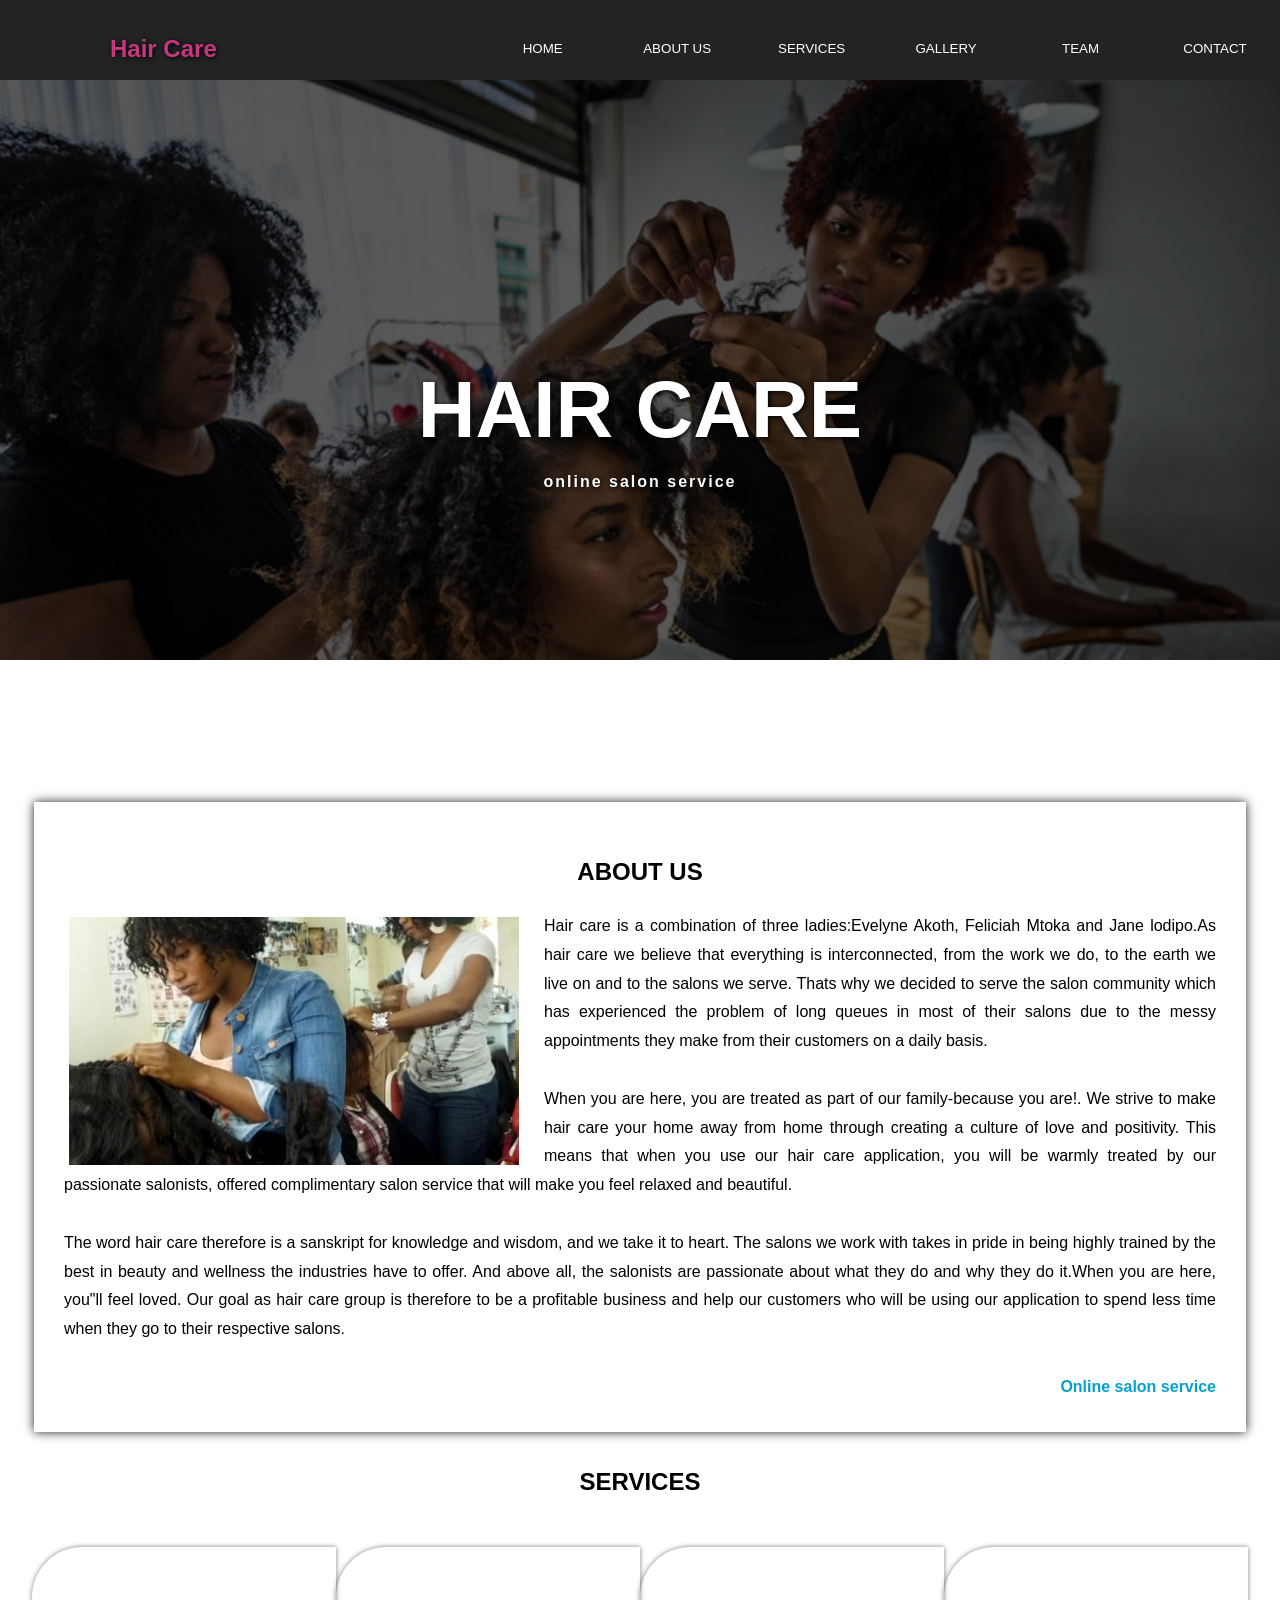
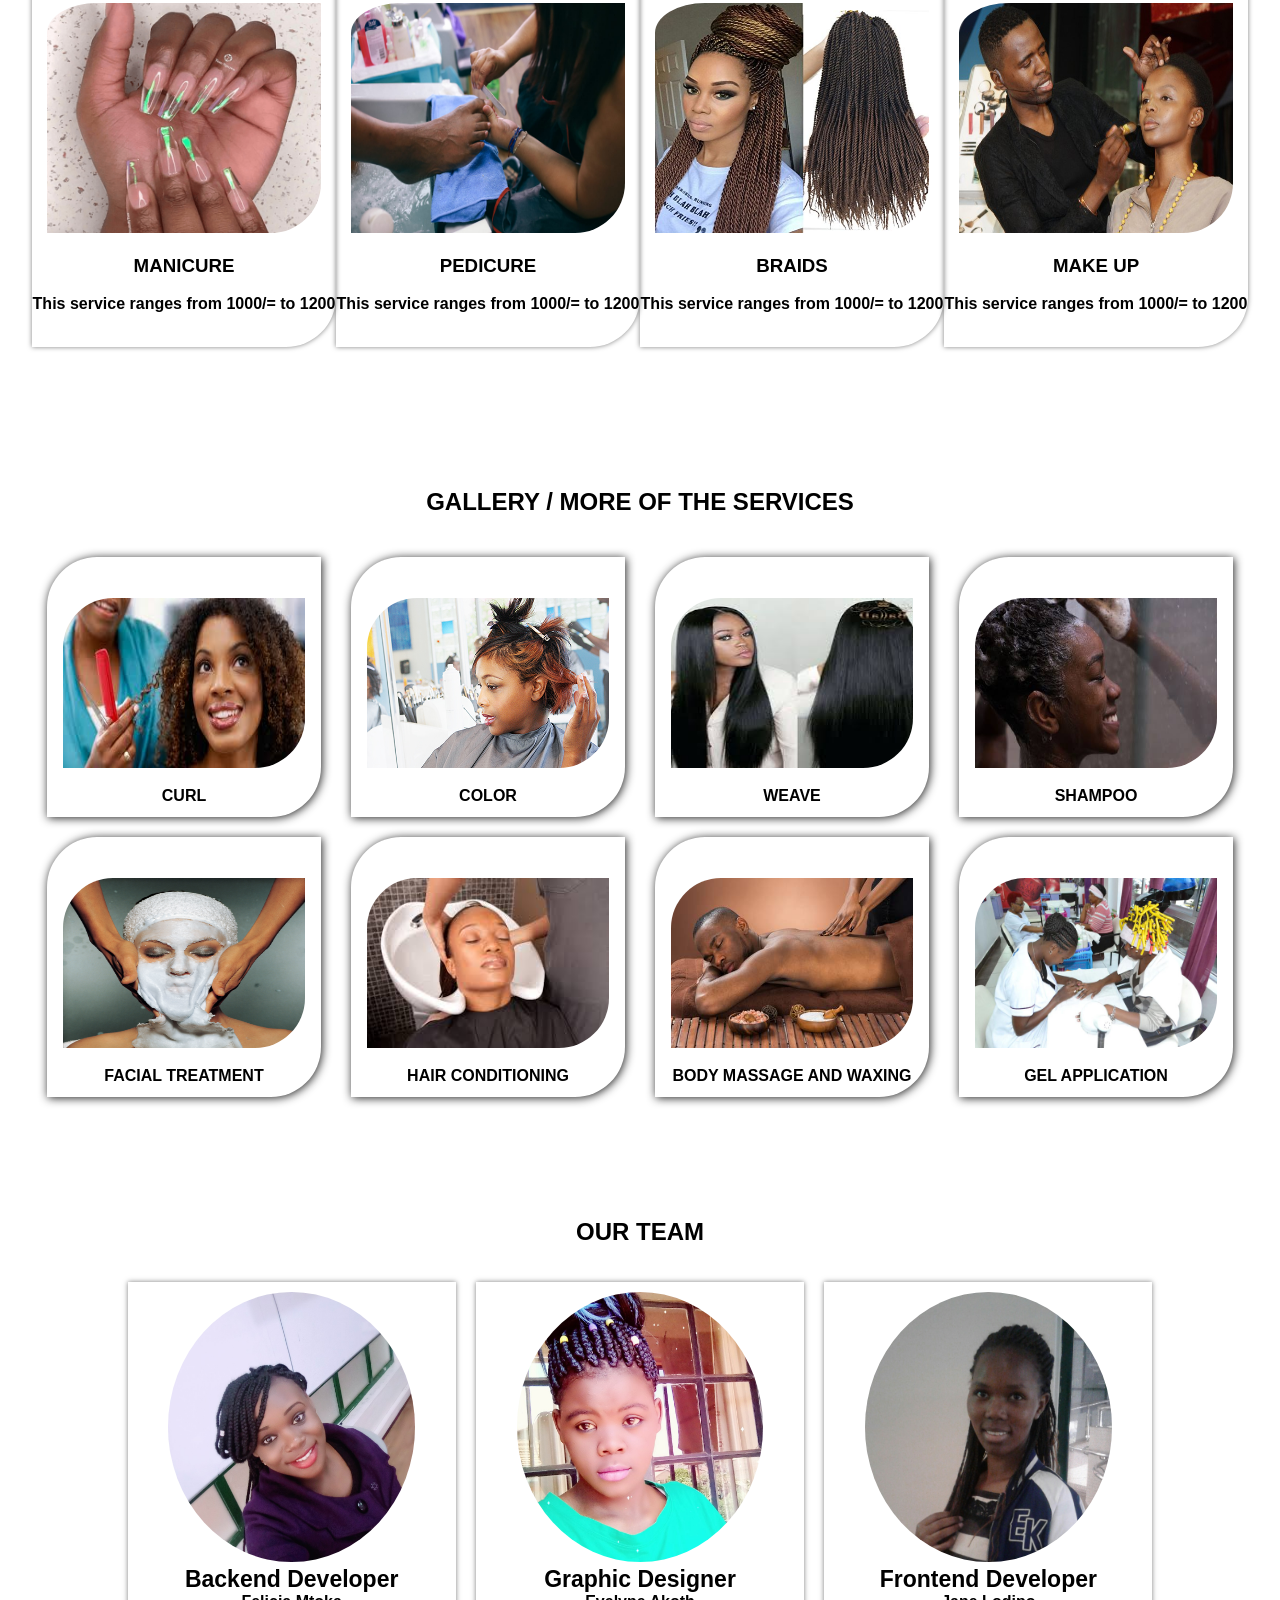
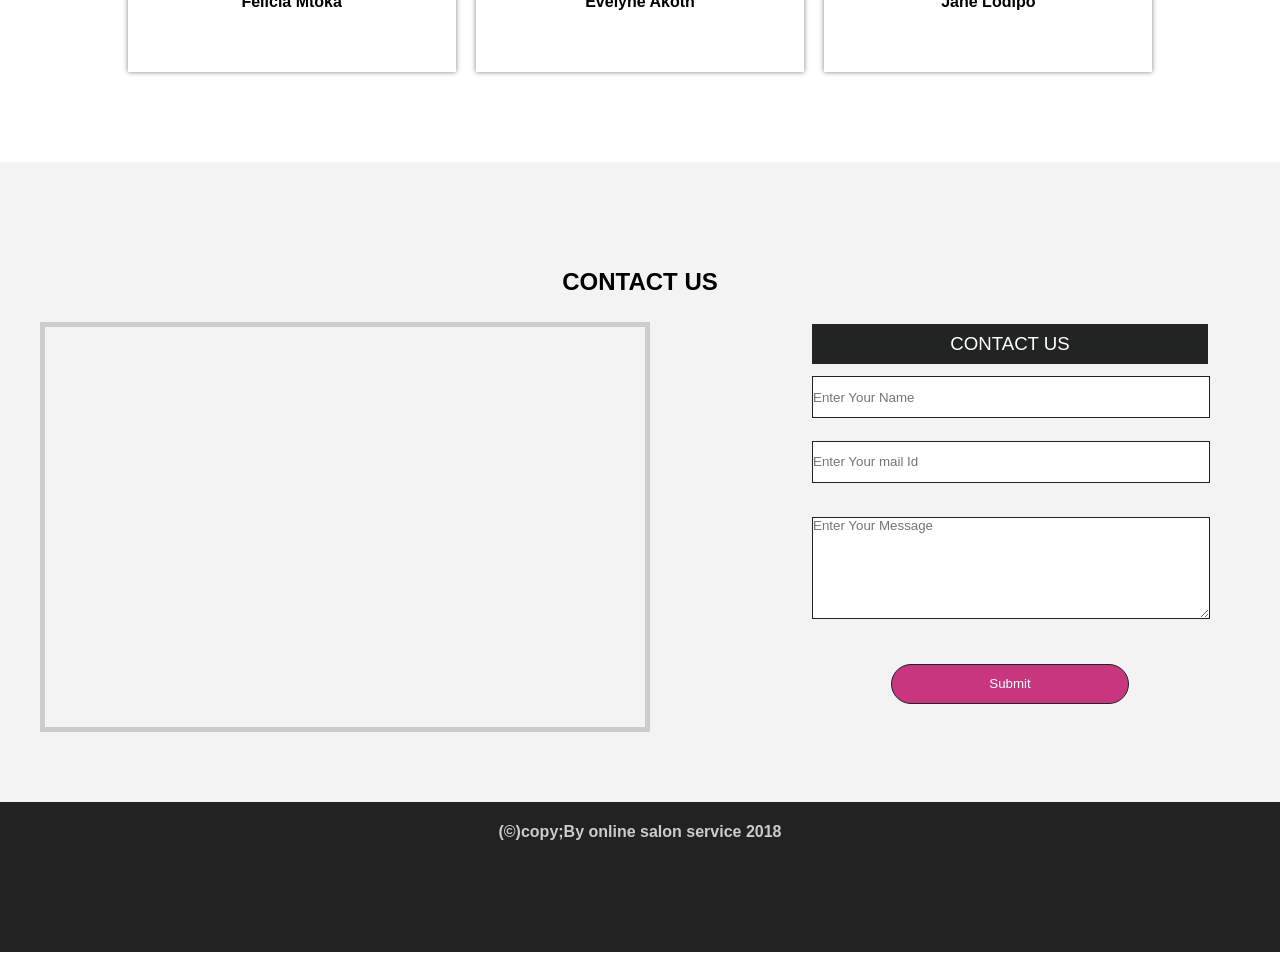
<file: index.html>
<!DOCTYPE html>
<html>
<head>
	<title>	single page website online salon service</title>
	<meta name="viewport" content="width=device-width, initial-scale=1.0">
	<style type="text/css">
	*{
		margin:0px;padding: 0px;font-family: sans-serif;
	}
	nav{
		width: 100%;height:80px;background-color: #222323;color: #fff;position:fixed;z-index: 100;
	}
	nav ul{
		list-style: none;text-align: right;
	}
	nav ul li{
		display: inline-block;text-align: center;height:60px;line-height: 80px;width: 130px;position: relative;font-size: 10pt;text-transform: uppercase;bottom: 115px
	}
	nav ul li a{
		text-decoration: none;color:#fff;display: block;
	}
	nav ul li a:hover::before{
		content:'';
		border:15px solid #C7367E;
		position: absolute;
		left:0px;top: 0px;right: 0px; 
		border-color: transparent  transparent #C7367E  transparent;     transform: rotate(180deg);
		top:-10px;
	}
	nav ul li a:hover::after{
		content:'';
		border:15px solid pink;
		position: absolute;
		left:0px;bottom: 0px;right: 0px;
		border-color:#C7367E  transparent transparent transparent ;     transform: rotate(180deg);
		bottom: -10px;
	}
	nav h3{
		height: 60px;line-height: 60px;margin-left: 20px;float:left;font-size: 18pt;text-shadow: 1px 1px 5px #000;position: relative;bottom: 105px;left:90px;
	}
	nav h3 span:first-child{
		/*color:pink;border-top:4px solid pink; */
		color:#C7367E;
		/*text-transform: lowercase;
*/
	}
	nav h3 span:last-child{
	/*border-bottom: 4px solid #fff; */
	color:#C7367E;
	/*text-transform: lowercase;*/
	left: 30px;
     }
	.home div{
		width: 450px;height: 200px;position: absolute;top:0px;left:0px;right:0px;bottom: 0px;margin: auto;text-align: center;color:#fff;text-shadow: 1px 1px 5px #000;line-height: 1.5
	}
	.home{
		width: 100%;height: 600px;background-image: url('image/saloon1.jpg');background-size: 100%auto;padding-top:60px;background-position: 0px 55px;
	}
	.about{
		width: 100%;height: 550px;padding-top:70px;
	}
	.about h2,.services h2,.gallery h2,.team h2,.contact h2{
		height: 80px;text-align: center;line-height: 80px;font-size: 18pt;text-transform: uppercase;
	}
	.home div h1{
		font-size: 60pt;

	}
	.home div h2{
		font-size: 12pt;letter-spacing: 2px;

	}
	.home div h3{
		font-size: 12pt;height: 50px;line-height: 50px;width: 150px;text-align:center;margin:auto;border:2px solid #fff;font-weight: normal;letter-spacing: 1px;margin-top: 60px; transition: background-color 0.7s linear

	}
	.home div h3:hover{
		background-color: pink;color:#222;text-shadow: 0px 0px 0px #000;
		}
	.about div{
		width: 90%;margin: auto;text-align: justify;line-height: 1.8;box-shadow: 0px 0px 10px #222;padding: 30px;
	}
	.about div img{
		width: 450px;border: 5px solid #fff;float:left;margin-right: 20px;
	}
	.about div span{
		display: block;text-align: right;font-size: 12pt;color: #06A0CC; font-weight: bold;
	}
	.services{
		width: 100%;height: 500px;padding-top: 90px;
	}
	.services .services-row,.gallery .gallery-row{
		width:95%;margin: auto;height: 450px;display: flex;text-align: center; 
	}
	.services .services-row .services-item{
		width:25%;margin: auto;height: 400px;box-shadow:0px 0px 5px rgba(0,0,0,0.5);transition: background-color 1s linear;bottom: 20px;border-radius:  50px 0px 50px 0px
    }
	.services .services-row .services-item img{
		width:90%;margin: auto;height: 230px;padding-top: 20px;border-radius:  50px 0px 50px 0px
    }
   
    .services .services-row .services-item:hover{
	 	background-color: #222;color#fff;
     }
    .services h4{
    	font-size: 15px
    	font-family:arial;
    	bottom: 10px;

    }
    .gallery{
		padding-top: 120px;
	}
	.gallery .gallery-row{
		width:95%;margin: auto;height: 280px;display: flex;text-align: center; 
	}
	.gallery .gallery-row .gallery-item{
		width: 350px;height: 250px;padding: 5px 10px;box-shadow: 1px 1px 10px #222;margin: 15px;
		border-radius:  50px 0px 50px 0px

	}.gallery-item h2{
		font-size:12pt;padding-top: 10px;line-height: 1.8 

	}
   .gallery-item img{
		width: 95%;height: 170px;border-radius:  50px 0px 50px 0px

	}
	.gallery-item:hover{
		background-color: pink   ;color:#fff;

	}
	.team{
		padding: 90px;
	}

	.team .team-row{
		width:95%;margin: auto;height: 400px;display: flex;text-align: center; 
	}
	
	.team-item{
		width: 30%;height: 370px;box-shadow:0px 0px 5px rgba(0,0,0,0.5);margin: 10px 10px;padding: 10px;

	}
	.team-item img{
		width: 80%;height: 270px;border-radius: 50%; object-fit:cover; 

    }
    .team h3{
    	font-size: 23px;
    
    }
	.team-item:hover{
		background-color:pink;color: #fff
	}
	.contact{
		padding-top: 80px;background-color:#f3f3f3;background-position: 0px 90px;background-size: 100%;background-repeat: no-repeat;
	}
	.contact-row{
		width: 100%;height: 480px;display:flex; 
	}
	.contact-map{
		width: 600px;height: 400px;border:5px solid #ccc;margin-left: 40px;
	}
	.contact-form{
		width: 400px;height: 400px;margin-left:80px;
	}
	
	.contact-form table{
		width: 100%;height: 400px;margin-left: 80px;text-align: center;
	}
    
	.contact-form table tr:first-child{
		height: 40px;margin: 10px 0px;border: 1px solid #222;font-size: 14pt;text-transform: uppercase;background-color: #222323;color: #fff;border-radius: 50px; 
	}
	
	.contact-form table tr td input{
		width: 100%;height: 40px;margin: 5px 0px;border: 1px  solid #222;/*border-radius: 40px;*/
	}
   .contact-form table tr td textarea{
		width: 100%;height: 100px;margin: 10px 0px;border: 0.5px  solid #222;
	}
   .contact-form table tr td input[type='submit']{
		width: 60%;height: 40px;margin: 10px 0px;background-color: #C7367E;color: #fff;text-align: center;border-radius: 50px;
	}
	footer{
		width: 100%;height: 150px;line-height: 60px;text-align: center;background-color:#222;color: #ccc;font-size: 12pt; 
	}
	.lime img{
		width:120px;
		position:relative;
		right:1370px;
		bottom: 10px; 
	}
	.button{  
	width: 100%;
	height: 100px;
}
#myBtn{
	display: none; 
    position: fixed; 
    bottom: 40px; 
    right: 50px; 
    z-index: 99; 
    border: none; 
    outline: none;
    background-color: #C7367E; 
    color: white; 
    cursor: pointer;
    padding: 15px; 
    border-radius: 10px;
    font-size: 18px; 
}
#myBtn:hover {
    background-color: #555;
}
body{
	background-color: white;
}

@media screen and (max-width: 800px) {
    body {
        background-color: lightgrey;
    }
}	
</style>

</head>
<body>
	<nav>

	<ul>
		<div class="lime">
			<img src="image/logs.png">
			
		</div>
		<h3><span> Hair</span><span> Care</span></h3>
	<li><a href="#home">Home</a></li>
	<li><a href="#about us">About us</a></li>
	<li><a href="#services">Services</a></li>
	<li><a href="#gallery">Gallery</a></li>
	<li><a href="#team">Team</a></li>
	<li><a href="#contact">Contact</a></li>

	</ul>	
	</nav>

	<section class="home" id="home">
		<div>
			<h1>HAIR CARE</h1>
			<h2>online salon service</h2>
			<!-- <h3> LEARN MORE</h3> -->
		</div>
	</section><br><br><br><br>
	<section class="about us" id="about us">
		
		<div>
			<h2>About us</h2>
			<img src="image/photo.jpg">
			Hair care is a combination of three ladies:Evelyne Akoth, Feliciah Mtoka and Jane lodipo.As hair care we believe that everything is interconnected, from the work we do, to the earth we live on and to the salons we serve. Thats why we decided to serve the salon community which has experienced the problem of long queues in most of their salons due to the messy appointments they make from their customers on a daily basis.<br><br>When you are here, you are treated as part of our family-because you are!. We strive to make hair care your home away from home through creating a culture of love and positivity. This means that when you use our hair care application, you will be warmly treated by our passionate salonists, offered complimentary salon service that will make you feel relaxed and beautiful.<br><br>The word hair care therefore  is a sanskript for knowledge and wisdom, and we take it to heart. The salons we work with takes in pride in being highly trained  by the best in beauty and wellness  the industries have to offer. And above all, the salonists are passionate about what they do and why they do it.When you are here, you"ll feel loved.
			Our goal as hair care group is therefore to be a profitable business and help our customers who will be using our application to spend less time when they go to their respective salons.<br><br>

<span>Online salon service</span>

		</div>
	</section>
	<section class="services" id="services">
		<h2> Services</h2>
		<div class="services-row">
			<div class="services-item"><br><br>
				<img src="image/manicure.png"><br><br>
				<h3>MANICURE</h3><br>
				<h4>This service ranges from 1000/= to 1200</h4>
				
			</div>
			<div class="services-item"><br><br>
				<img src="image/pedicure2.jpg"><br><br>
				<h3>PEDICURE</h3><br>
				<h4>This service ranges from 1000/= to 1200 </h4>
				
			</div>
			<div class="services-item"><br><br>
				<img src="image/braids.jpg"><br><br>
				<h3>BRAIDS</h3><br>
				<h4>This service ranges from 1000/= to 1200</h4>
				
			</div>
			
		
		<div class="services-item"><br><br>
				<img src="image/maki.jpg"><br><br>
				<h3>MAKE UP</h3><br>
				<h4>This service ranges from 1000/= to 1200</h4>
				
			</div>
		</div>
			<!-- <div class="services-item">
				<img src="image/maa.jpg">
				<h2>massage</h2>
				<h4>HTML, CSS, JavaScript andjQuery</h4>
				
			</div>
			 -->
		
			
		</div>
	</section>
	<section class="gallery" id="gallery">
		<h2>Gallery  /  more of the services</h2>
		<div class="gallery-row">
			<div class="gallery-item"><br><br>
				<img src="image/curl.jpg">
				<h2>curl</h2>
				
			</div>
			
			<div class="gallery-item"><br><br>
				<img src="image/color jpg.jpg">
				<h2>color</h2>
				
			</div>
			
			<div class="gallery-item"><br><br>
				<img src="image/weave.jpg">
				<h2>weave</h2>
				
			</div>
			
			<div class="gallery-item"><br><br>
				<img src="image/shampoo.jpg">
				<h2>shampoo</h2>
				
			</div>
			
			
			
		</div>
		<div class="gallery-row">
			<div class="gallery-item"><br><br>
				<img src="image/facial.jpg">
				<h2>facial treatment</h2>
				
			</div>
			
			<div class="gallery-item"><br><br>
				<img src="image/condtioning.jpg">
				<h2>Hair conditioning</h2>
				
			</div>
			
			<div class="gallery-item"><br><br>
				<img src="image/massage.jpg">
				<h2>Body massage and waxing</h2>
				
			</div>
			
			<div class="gallery-item"><br><br>
				<img src="image/gel ap.jpg">
				<h2>Gel application</h2>
				
			</div>
			
			
			
		</div>
				
	</section>
	<section class="team" id="team">
			<h2>OUR TEAM</h2>
		<div class="team-row">
			<div class="team-item">
				<img src="image/IMG-20180719-WA0004.jpg">
				<h3>Backend Developer</h3>
				<h4>Felicia Mtoka</h4>
				
			</div>
			
			<div class="team-item">
				<img src="image/IMG_20181014_125549.jpg">
				<h3>Graphic Designer</h3>
				<h4>Evelyne Akoth</h4>
				
			</div>
			
			<div class="team-item">
				<img src="image/20180119_111127-1 (1).jpg">
				<h3>Frontend Developer</h3>
				<h4>Jane Lodipo</h4>

				
			</div>
			
			</div>
		
	</section>
	<section class="contact" id="contact">
		<h2>contact us</h2>
		<div class="contact-row">
			<div class="contact-map">
				<iframe src="https://www.google.com/maps/embed?pb=!1m18!1m12!1m3!1d3988.7931768000913!2d36.78860221399644!3d-1.2988610990526461!2m3!1f0!2f0!3f0!3m2!1i1024!2i768!4f13.1!3m3!1m2!1s0x182f109997354b97%3A0xe54a131abd8ebdb2!2sAkirachix!5e0!3m2!1sen!2ske!4v1539953761102" width="100%" height="100%" frameborder="0" style="border:0" allowfullscreen></iframe>
				
			</div>
			<div class="contact-form">
				<form action="/action_page.php">
			<table>
				<tr>
					<td>contact us</td>
				</tr>
				<tr>
					<td><input type="text" placeholder="Enter Your Name"></td>
				</tr>
				<tr>
					<td><input type="text" placeholder="Enter Your mail Id"></td>
				</tr>
				<tr>
					<td><textarea placeholder="Enter Your Message"></textarea></td>
				</tr>
				<tr>
					<td><input type="submit" value="Submit"></td>
				</tr>
			</table>
		    </form>
			</div>
		</div>
	</section>
	<footer>
		<h4>(©)copy;By online salon service 2018</h4>
		
	
<div class="button">
	 <button onclick="topFunction()" id="myBtn" title="Go to top">Top</button>
	</div>
	<script>// When the user scrolls down 20px from the top of the document, show the button
			window.onscroll = function() {scrollFunction()};
			
			function scrollFunction() {
				if (document.body.scrollTop > 20 || document.documentElement.scrollTop > 50) {
					document.getElementById("myBtn").style.display = "block";
				} else {
					document.getElementById("myBtn").style.display = "none";
				}
			}
			
			// When the user clicks on the button, scroll to the top of the document
			function topFunction() {
				document.body.scrollTop = 0; // For Safari
				document.documentElement.scrollTop = 0; // For Chrome, Firefox, IE and Opera
			}

	</script>
</footer>
</body>

</html>
</file>
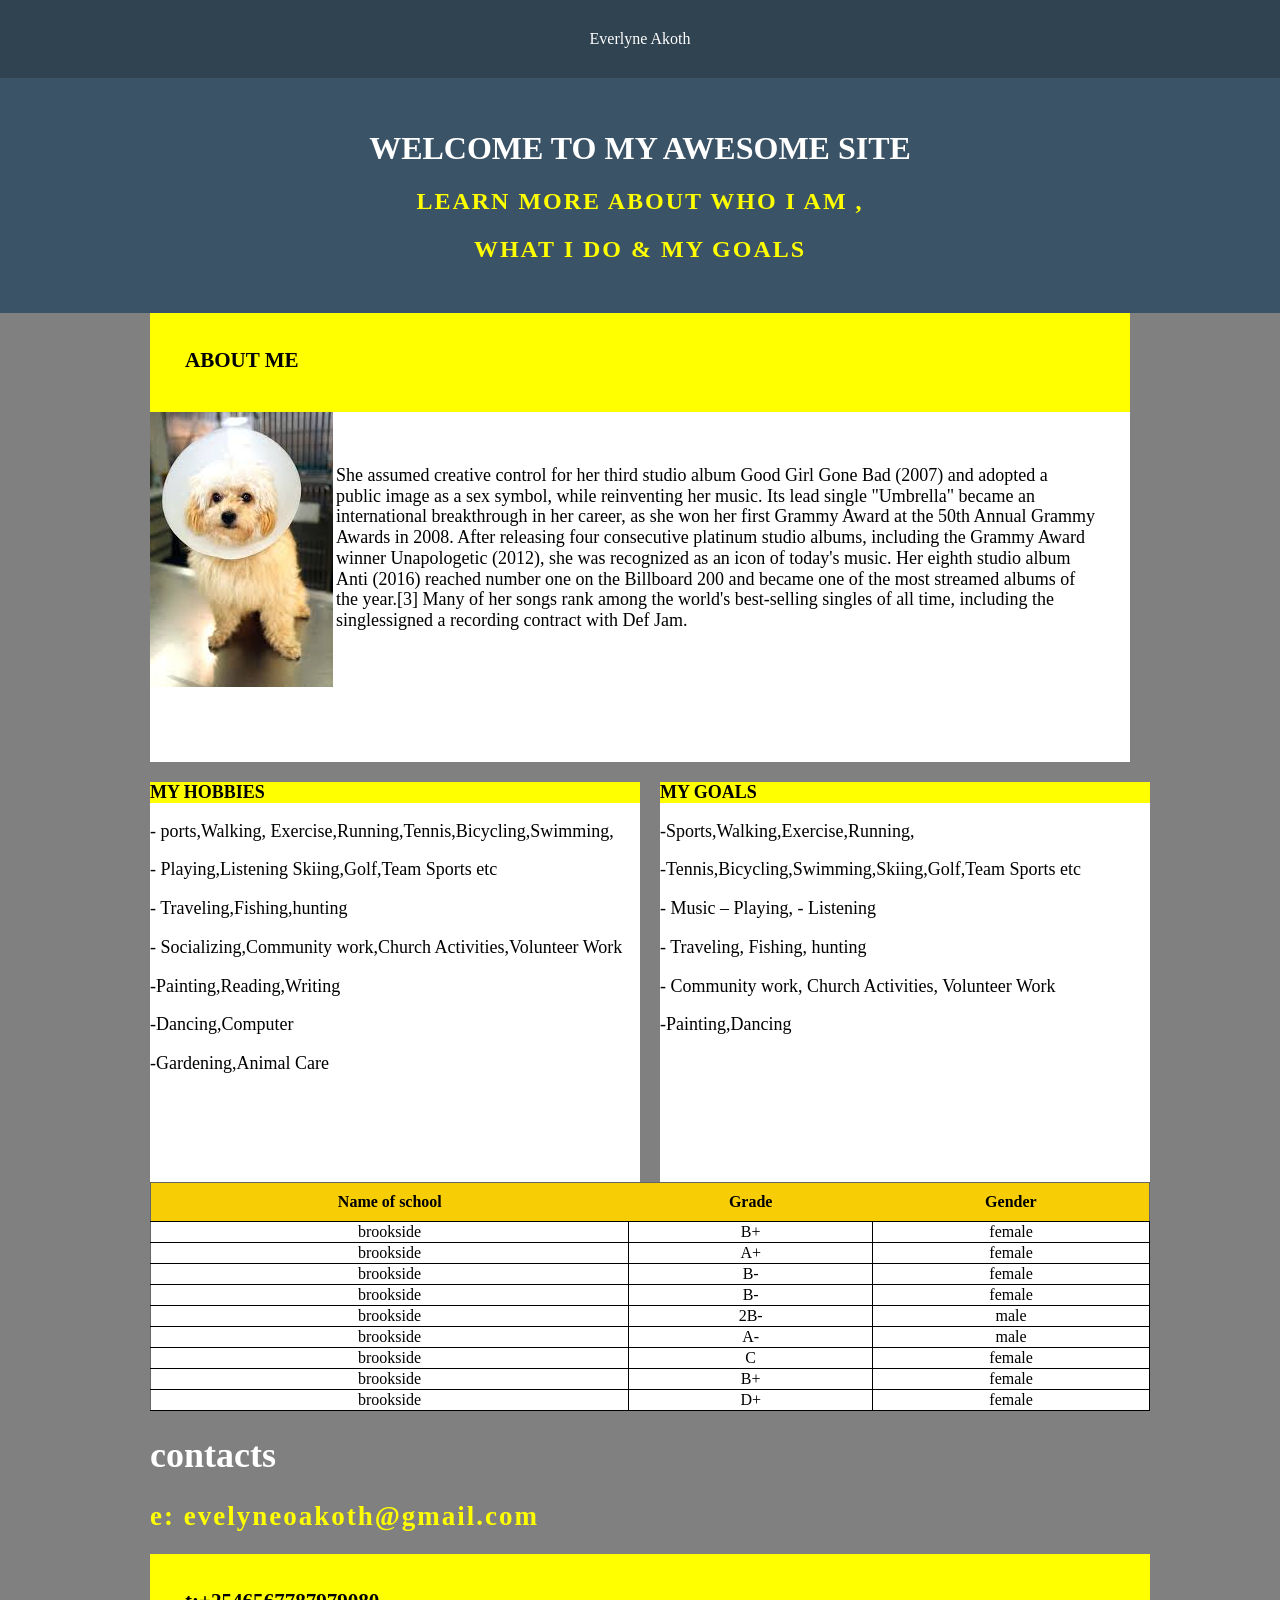
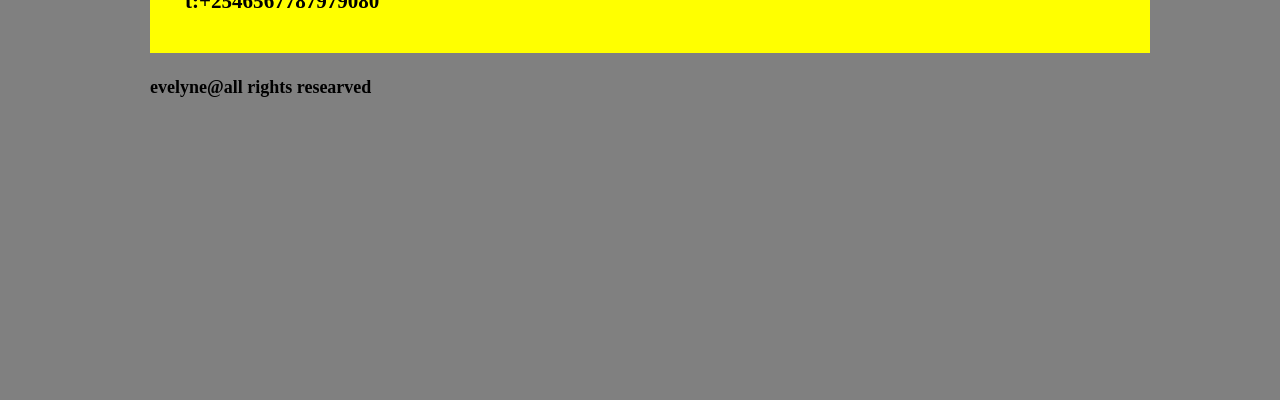
<file: eve html/index.html>
<DOCTYPE  html>
<html>

<head>
      <title>eve html</title>

      <link rel="stylesheet" type="text/css" href="css/main.css">
      <link rel="stylesheet" type="text/css" href="css/normalize.css" > 

</head>
    <body>
    <header>

           <div class="header-text">
        
                Everlyne Akoth 
         </div>

     </header>

     <div class = "content">
        <h1>WELCOME TO MY AWESOME SITE</h1>
        <h2> LEARN    MORE    ABOUT    WHO  I    AM ,</h2>
          <h2>    WHAT  I     DO   &   MY    GOALS</h2>
          </div>

      <div class = "content1">
            <h3>ABOUT ME </h3><left></left>


      
              
      <div class="image">

        <img src="image/dog.jpg" alt="dog.jpg" align="left">
        </div>

    
                <div class = "text">
   <p>
   She assumed creative control for her third studio album Good Girl Gone Bad (2007) and adopted a public image as a sex symbol, while reinventing her music. Its lead single "Umbrella" became an international breakthrough in her career, as she won her first Grammy Award at the 50th Annual Grammy Awards in 2008. After releasing four consecutive platinum studio albums, including the Grammy Award winner Unapologetic (2012), she was recognized as an icon of today's music. Her eighth studio album Anti (2016) reached number one on the Billboard 200 and became one of the most streamed albums of the year.[3] Many of her songs rank among the world's best-selling singles of all time, including the singlessigned a recording contract with Def Jam.
  </p>
          
   </div>
   <div class="content2">
   <div class="cont top">
   <h4>MY HOBBIES</h4>
   
   <p>
    - ports,Walking, Exercise,Running,Tennis,Bicycling,Swimming,
   </p>
   <p> 
    - Playing,Listening Skiing,Golf,Team Sports etc
   </p>
   <p>
   - Traveling,Fishing,hunting
   </p>
   <p>
   - Socializing,Community work,Church Activities,Volunteer Work
   </p>
   <p>
   -Painting,Reading,Writing
   </p>
   <p>
   -Dancing,Computer
   </p>
   <p>
   -Gardening,Animal Care
   </p>
   </div>


    <div class="cont bottom">
   <h4>MY GOALS</h4>
   <p> -Sports,Walking,Exercise,Running,</p>
   <p> -Tennis,Bicycling,Swimming,Skiing,Golf,Team Sports etc</p>
   <p> - Music – Playing, - Listening</p>
   <p> - Traveling, Fishing, hunting</p>
   <p> - Community work, Church Activities, Volunteer Work</p>
   <p> -Painting,Dancing</p>
   
    </div>



   
      <div class="content3">
      <table>
        <tr>
            <th>Name of school</th>
            <th>Grade</th>
            <th>Gender</th>
            </tr>

            <tr>
             <td>brookside</td>
             <td>B+</td>
             <td>female</td>
             
          </tr>
          <tr>
             <td>brookside</td>
             <td>A+</td>
             <td>female</td>
             
          </tr>
          <tr>
             <td>brookside</td>
             <td>B-</td>
             <td>female</td>
             
          </tr>
          <tr>
             <td>brookside</td>
             <td>B-</td>
             <td>female</td>
             
          </tr>
          <tr>
             <td>brookside</td>
             <td>2B-</td>
             <td>male</td>
             
          </tr>
          <tr>
             <td>brookside</td>
             <td>A-</td>
             <td>male</td>
             
          </tr>
          <tr>
             <td>brookside</td>
             <td>C</td>
             <td>female</td>
             
          </tr>
          <tr>
             <td>brookside</td>
             <td>B+</td>
             <td>female</td>
             
          </tr>
          <tr>
             <td>brookside</td>
             <td>D+</td>
             <td>female</td>
             
          </tr>
          
          </table>
          </div>
          <div>
          <footer>
        
         <h1>contacts</h1>
         
         <h2>e: evelyneoakoth@gmail.com
         <h3>t:+2546567787979080</h3>
         <h4> evelyne@all rights researved
         
          
          </footer>
          </div>
        

        

         </body>


          </html>
</file>
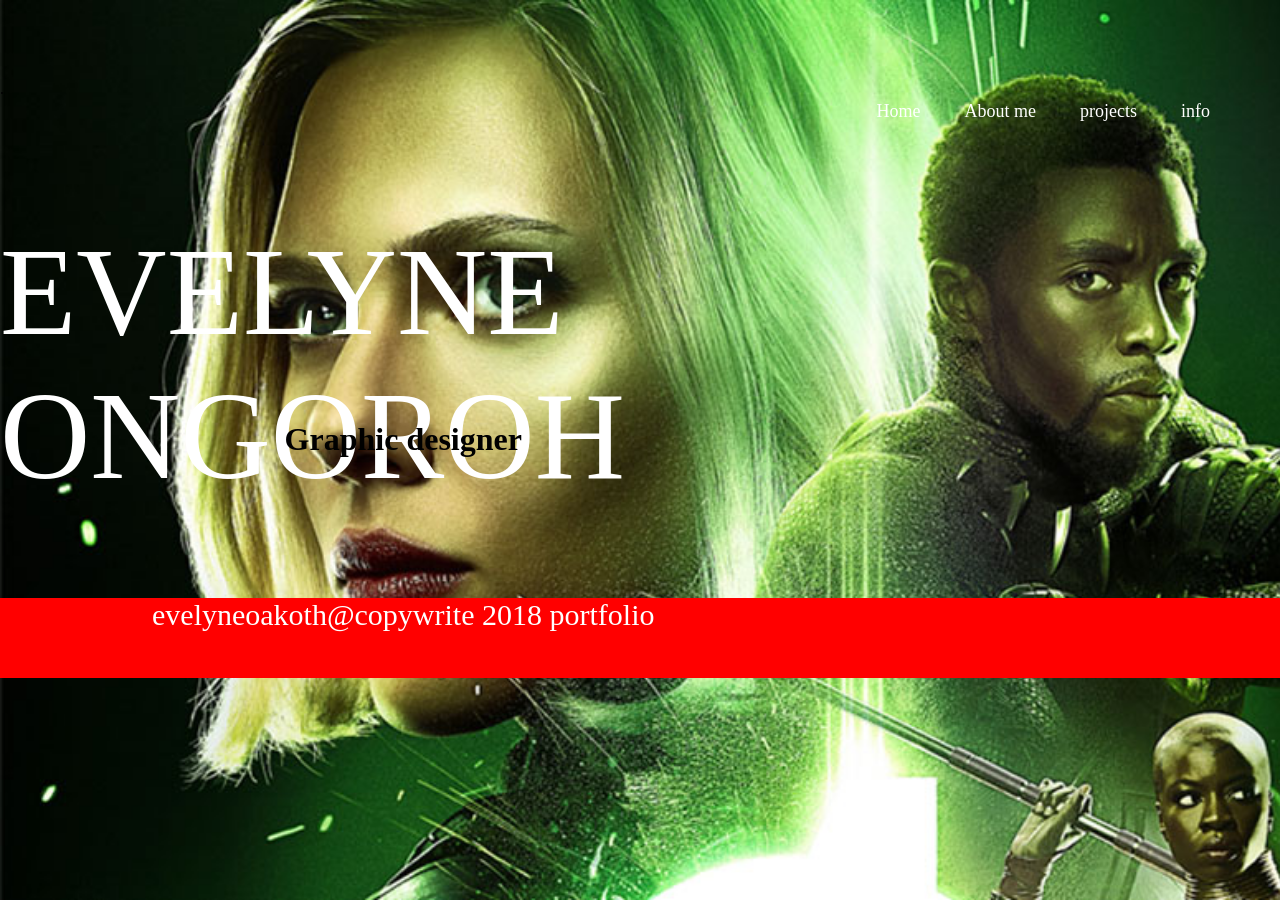
<file: quiz 14 - Copy/index.html>
<DOCTYPE html>
<html>
<head>
		<title>quiz 12</title>

	<link rel="stylesheet" type="text/css" href="css/main.css">
    <link rel="stylesheet" type="text/css" href="css/normalize.css" > 
	<link rel="stylesheet" href="https://cdnjs.cloudflare.com/ajax/libs/font-awesome/4.7.0/css/font-awesome.min.css">
	<meta name="viewport" content="width=device-width, initial-scale=1.0">
	   	
</head>

<body>
	<ul class="main">
		<li> <a href="index.html"> Home</a></li>
		<li> <a href="about.html"> About me</a></li>
		<li> <a href="projects.html"> projects</a></li>
		<li> <a href="info.html"> info</a></li>
		
	</ul>
	<header>EVELYNE ONGOROH</header>
	<h1>Graphic  designer </h1>.

	


	
<footer>
	evelyneoakoth@copywrite 2018 portfolio
</footer>


</div>


</body>
</html>
</file>
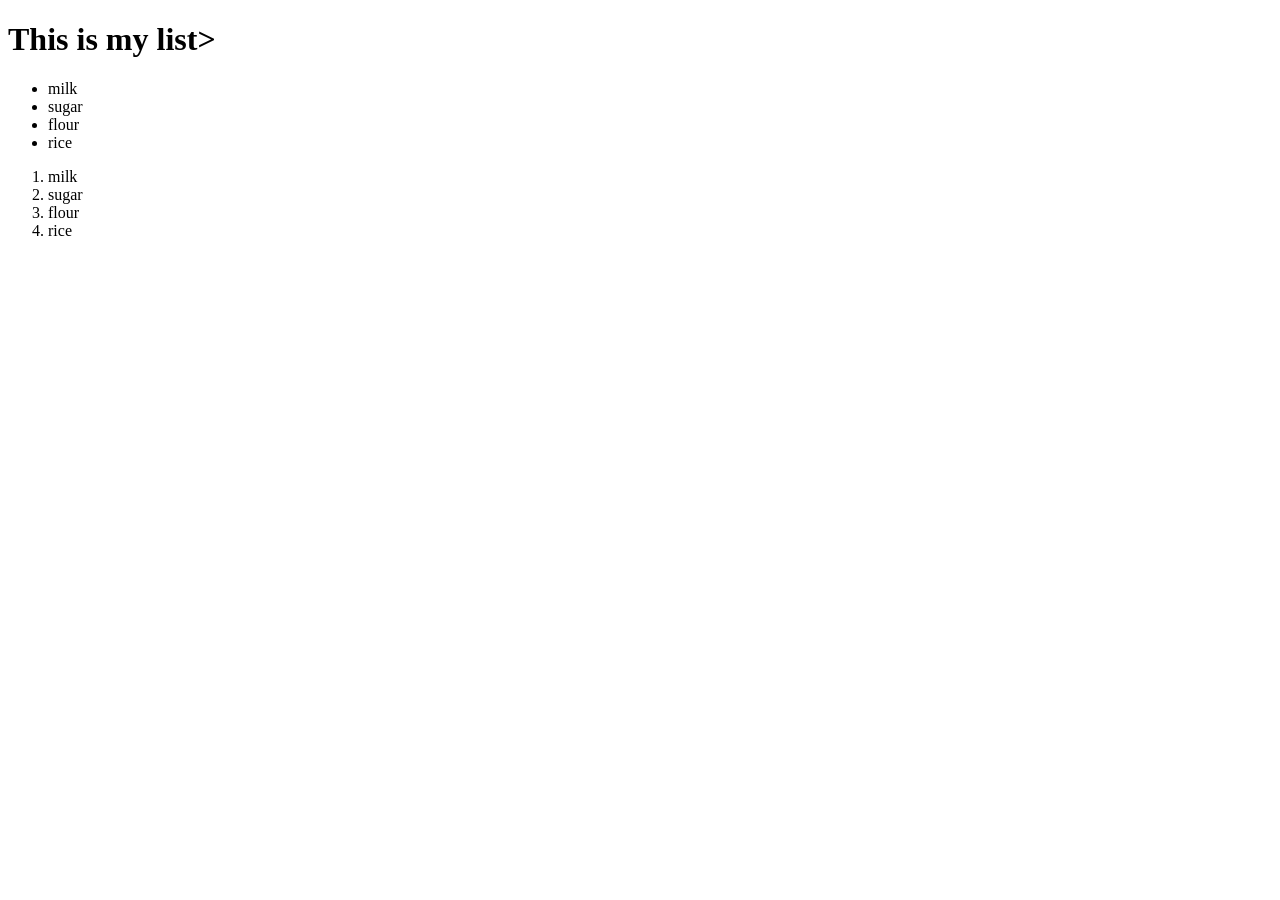
<file: eve html/list.html>
<!DOCTYPE html>
<html>
<head>

<title>This is my page list</title>
</head>
    <h1>This is my list></h1>

  <body>

    <ul>
    <li>milk</li>
    <li>sugar</li>
    <li>flour</li>
    <li>rice</li>
    </ul>

    <ol>
    <li>milk</li>
    <li>sugar</li>
    <li>flour</li>
    <li>rice</li>
    </ol>

    </body>
    </html>
</file>
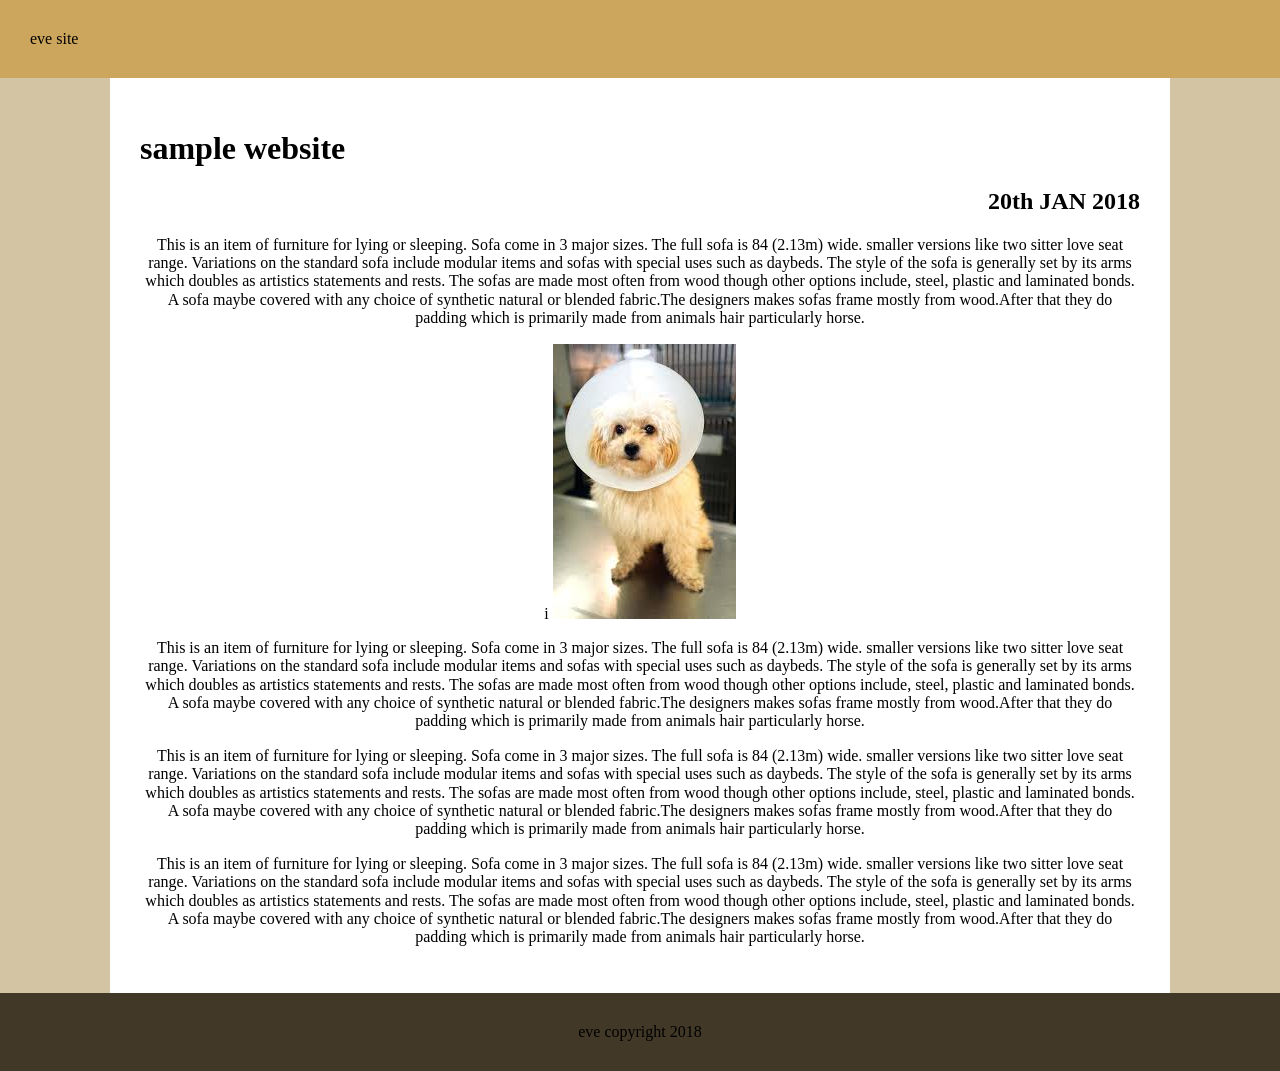
<file: image/assignment quiz 3.html>
<!-- saved from url=(0093)file:///C:/Users/Student.AKHP013/Documents/evelyne%20html/assignment%20%20quiz%203/index.html -->
<html><head><meta http-equiv="Content-Type" content="text/html; charset=windows-1252"></head><body><doctype html="">



      <title>assignment quiz 3</title>

      <link rel="stylesheet" type="text/css" href="./assignment quiz 3_files/main.css">
      <link rel="stylesheet" type="text/css" href="./assignment quiz 3_files/normalize.css"> 


    
    <header>

           <div class="header-text">
        
                eve site 
     </div>

     </header>

     <div class="content">
        <h1>sample website</h1>
        <h2>20th JAN 2018</h2>


    <p>
    This is an item of furniture for lying or sleeping. Sofa come in 3 major sizes. The full sofa is 84 (2.13m) wide. smaller versions like two sitter love seat range. Variations on the standard sofa include modular items and sofas with special uses such as daybeds. The style of the sofa is generally set by its arms which doubles as artistics statements and  rests. The sofas are made most often from wood though other options include, steel, plastic and laminated bonds. A sofa maybe covered with any choice of synthetic natural or blended fabric.The designers makes sofas frame mostly from wood.After that they do padding which is primarily made from animals hair particularly
    horse.
    </p>
i     <img src="./assignment quiz 3_files/dog.jpg" alt="dog">
    <p>
    This is an item of furniture for lying or sleeping. Sofa come in 3 major sizes. The full sofa is 84 (2.13m) wide. smaller versions like two sitter love seat range. Variations on the standard sofa include modular items and sofas with special uses such as daybeds. The style of the sofa is generally set by its arms which doubles as artistics statements and  rests. The sofas are made most often from wood though other options include, steel, plastic and laminated bonds. A sofa maybe covered with any choice of synthetic natural or blended fabric.The designers makes sofas frame mostly from wood.After that they do padding which is primarily made from animals hair particularly
    horse.
    </p>

    <p>
    This is an item of furniture for lying or sleeping. Sofa come in 3 major sizes. The full sofa is 84 (2.13m) wide. smaller versions like two sitter love seat range. Variations on the standard sofa include modular items and sofas with special uses such as daybeds. The style of the sofa is generally set by its arms which doubles as artistics statements and  rests. The sofas are made most often from wood though other options include, steel, plastic and laminated bonds. A sofa maybe covered with any choice of synthetic natural or blended fabric.The designers makes sofas frame mostly from wood.After that they do padding which is primarily made from animals hair particularly
    horse.
    </p>

    <p>
    This is an item of furniture for lying or sleeping. Sofa come in 3 major sizes. The full sofa is 84 (2.13m) wide. smaller versions like two sitter love seat range. Variations on the standard sofa include modular items and sofas with special uses such as daybeds. The style of the sofa is generally set by its arms which doubles as artistics statements and  rests. The sofas are made most often from wood though other options include, steel, plastic and laminated bonds. A sofa maybe covered with any choice of synthetic natural or blended fabric.The designers makes sofas frame mostly from wood.After that they do padding which is primarily made from animals hair particularly
    horse.
    </p>



    </div>
    <footer>

        eve copyright 2018
</footer>
        
    

    

   
   
   

   


</doctype></body></html>
</file>
<file: eve html/css/main.css>
body{
	background-color: grey;
	text-align:center;
	color:white;
	min-height: 2000px;


}

h1{

    color:white;
}
h2{
    color:yellow;
    letter-spacing: 2px;
}
h3{
	background-color: yellow;
	padding: 35px;
	margin: 0 auto;
	height:29px;
}

.header-text{
	background-color: #2f4351;
	padding: 30px;

}

.content{
	background-color: #3b5367;
	margin: 0 auto;

	padding: 30px;
}

.content1{
	background-color: yellow;
	width:1200x;
	height: 100px;
	color: black;
	margin: auto 150px ;
	font-size: large;
	text-align:left;


}
.text{
	background-color:white;
	height:280px;
	padding:35px;


}
.content2{
	width:1000px;
	height:300px;
	margin:0 auto;
	margin-top :20px;
}
 .top h4{
	background-color:yellow;
	padding:0;
	margin:0;
	

}



.top{
	background-color:white;
	width:490px; 
	height:400px;
	float:left;
}
.bottom{
	background-color:white;
	width:490px;
	height:400;
	float:right;

}
.bottom h4{
	background-color:yellow;
	width:490px;
	padding:0;
	margin:0;
}
.content3 table{
	
	border-collapse:collapse;
	border:1px solid #666;
	width:100%;
	background-c
    color:#ccc;
	height:200px;

}
.content3 th{
	background-color:#f7ce06 ;
	padding: 10px;

}
.content3 tr{
	background-color: white;
	color:black;
	border-bottom: 1px solid;
	padding: 10px;
}	

.content3 tr td{
	border-right:1px solid;
	text-align: center;
}
/*.content4{
	background-color:blue: 
}
.content5{
	color:yellow;*/
}
/*.akothe{
	background-color:#2f4351;
	width:1000px;
	height:800px;
	margin:0 auto;
	padding:35px; 
	
}*/

footer{
	background-color:#2f4351;
	width:1000px;
	height:800px;
	margin:0 auto;
	padding:35px;
</file>
<file: quiz 14 - Copy/css/main.css>
body {
    background-image: url(../image/Avengers.jpg);
    background-repeat: no-repeat;
    background-size: cover;
    background-color:purple;
}

@media only screen and (max-width: 600px) {
    body {
        background-color: lightblue;
    }
}

header{
	width: 90%;
	color : white;
	margin-top: 200px;
	font-size: 125px;
	position: absolute;


	



}
h1{
	color: black;
	text-align: center;
	position: relative;
	top: 400px;
}
.main{
	
	float: right;
	list-style: none;
	margin-top: 30px;
	overflow: hidden;
	padding: 50px;
	
	
	
  
	
}
.main li{
	display: inline-block;

}
.main li a:hover{
	background-color: red;
	transition:all-ease-in-out;

}
.main li a{
	color: #fff;
	text-decoration: none;
	padding: 5px 20px;
	font-size: 18px;
}
footer{
	background-color: red;
	width:1600px;
	height:80px;
	position:relative;
	top:500px;
	text-align: center;
	color:white;
	font-size:30px;

}
</file>
<file: image/assignment quiz 3_files/main.css>
body{
	background-color: #d3c4a3;
	text-align:center;

}
.header-text{
		background:#cca65d;
	     padding:30px;
	     text-align:left;	
	}
	
	


h1{
	text-align: left;
}
h2{
	text-align: right;
}

div{
       text-align:center;
   }   

.content{
		
         width :1000px;
         min-height:500px;
         padding:30px;
         color:black;
         text-align:center ;
         margin:0 auto;
         background-color:#ffffff;

	}
    
     footer{
     	background-color:#413827;
     	padding:30px;
     	text-align: center;
     }
</file>
